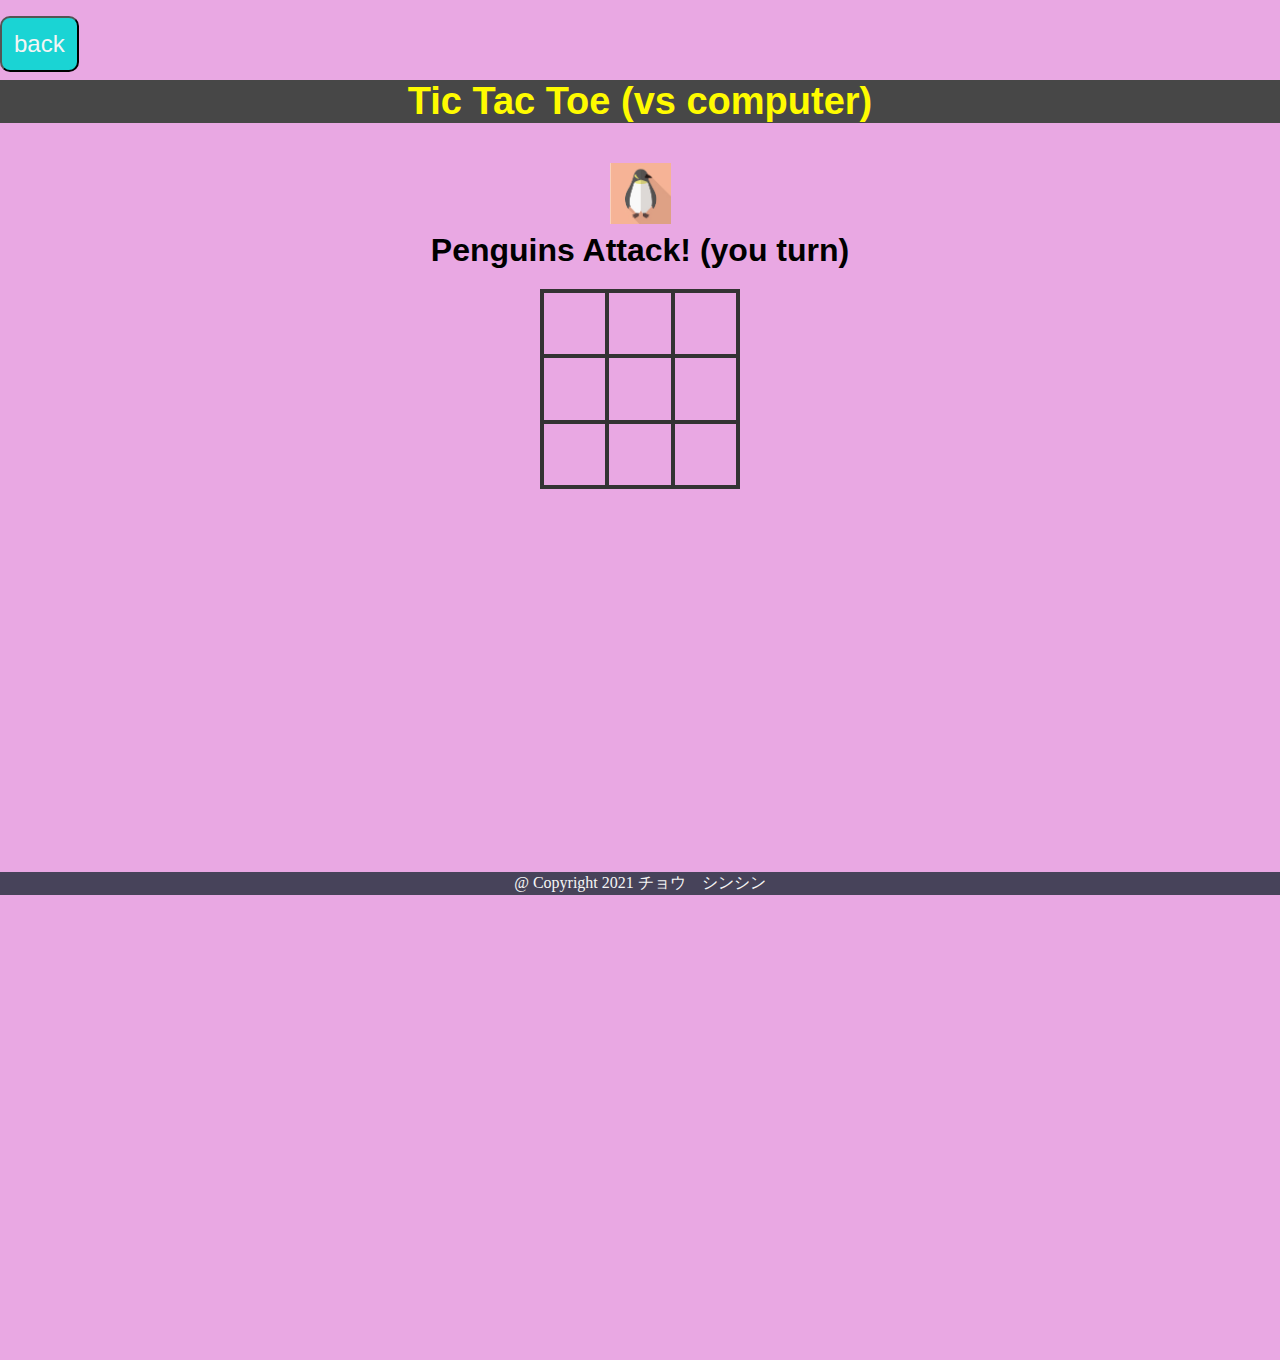
<file: 06_tic_tac_toe.html>
<!DOCTYPE html>
<html lang="ja">
    <head>
        <meta charset="UTF-8">
        <meta name="viewport" content="width=device-width,initial-scale=1.0">
        <title>Tic Tac Toe</title>

        <link rel="icon" href="tic_tac_toe.ico">
        <link rel="stylesheet" href="css/animate.css">
        <link rel="stylesheet" href="css/tic_tac_toe.css">
    </head>

    <body>
        <div class ="back">
            <button id="btn99" class="btn" type="button" onclick="history.back()">back</button>
        </div>

        <div class="wrapper">
            <header>Tic Tac Toe (vs computer)</header>

            <div class="game-container">
                <div class="message-container">
                    <div id="msgtext"> </div>
                </div>

            <div class="squares-container">
                <div class="squares-box" id="squaresBox">
                    <div class="square" id="a_1"></div>
                    <div class="square" id="a_2"></div>
                    <div class="square" id="a_3"></div>
                    <div class="square" id="b_1"></div>
                    <div class="square" id="b_2"></div>
                    <div class="square" id="b_3"></div>
                    <div class="square" id="c_1"></div>
                    <div class="square" id="c_2"></div>
                    <div class="square" id="c_3"></div>
                </div>
            </div>

            <div class="btn-container">
                <div class="js-hidden" id="newgame-btn">
                    <button id="btn90" class="btn" type="button">New Game</button>
                </div>
            </div>

                </div>
            </div>

        <!--フッター-->
        <footer>
            <p>@ Copyright 2021 チョウ　シンシン</p>
        </footer>

        <!--jQueryを使用する-->
        <script src="https://ajax.googleapis.com/ajax/libs/jquery/1.12.0/jquery.min.js"></script>
        <script type="text/javascript" src="js/snowfall.jquery.min.js"></script>
        <script src="js/tic_tac_toe.js"></script>

    </body>
    
</html>
</file>
<file: css/tic_tac_toe.css>
@charset "utf-8";

html{
    font-size:16px;
 }

 /*「＊」はユニバーサルセレクタ（すべての要素を対象にするセレクタ）でbox-sizing:border-box;1を指定*/
 /*この指定はborderとpaddingをボックスサイズ（widthとheight)の中に含めて算出するので、スタイリングがしやすい*/
 *, *::before, *::after{
   box-sizing: border-box;
 }

 body{
   margin:0;
   line-height:notmal;/*ブラウザが自動的に行間を決める*/
   font-family: "Helvetica Neue",
   Arial, 
   "Hiragino Kaku Gothic ProN",
   "Hiragino Sans",
   Meiryo,
   sans-serif;
   background:rgb(233,168,227);
   overflow:hidden;
 }
 
 p{
   margin: 0;
   padding: 0;
 }

 /********************************************************/
 /*ヘッダー　　　　　　　　　　　　　　　　　　　　　　　　　*/
 /*******************************************************/
 header{
   margin-top: 8px;
   color:rgb(255,251,0);
   font-size:38px;
   font-weight: bold;
   text-align: center;
   background: rgb(71,71,71);
 }
 /****************************************************/
 /* ゲーム全体                                         */
 /****************************************************/
.wrapper{
  position:relative;/*相対位置*/
  max-width:100vw;/*すべての要素をBox-sizing:border-boxとしているので含めてmin-width*100vwに*/
  min-height: 100vw;/*すべての要素をBox-sizing:border-boxとしているので含めてmin-width*100vwに*/
  margin: 0;
  padding: 0;
  padding-bottom: 23px;/*footer+paddingの高さ*/
  text-align: center;
}

/****************************************************/
 /* ゲームエリア                                      */
 /****************************************************/
 /*class=game-container ゲームエリア*/
 .game-container{
   padding:40px 0;
 }
/*class=game-container  メッセージエリア*/
.message-container{
  margin-bottom: 20px;
  font-size:2em;
  font-weight:bold;
  overflow: hidden;
}







.js-hidden{
  display: none;
}
 /****************************************************/
 /* class=squares-container                          */
 /****************************************************/
 .squares-container{
   display:flex;
   flex-wrap:wrap;
   margin:0 auto;
   width:200px;
 }

 .squares-box{
   width:200px;
   height:200px;
   display:flex;
   flex-wrap:wrap;
   border:solid 2px #333;
 }

 .square{
   position:relative;
   width:calc(196px/3);
   height:calc(196px/3);
   border:solid 2px #333;
 }

 /*penguins  */
 .js-pen-checked::before{
   position:absolute;
   top:0;
   left:0;
   width: 61px;
   height: 61px;
   content: '';/*   */
   background-image: url(../img/penguins.jpg);
   background-size: contain;
 }

 /*bear  */
 .js-bear-checked::before{
  position:absolute;
  top:0;
  left:0;
  width: 61px;
  height: 61px;
  content: '';/*   */
  background-image: url(../img/whitebear.jpg);
  background-size: contain;
 }

 /*non-protectマウスイベントを有効にする*/
 .js-clickable{
   content: "";
 }
 /* protect:ホバーやクリックなどのマウスイベントを無効にする*/
 .js-unclickable{
   pointer-events:none;
 }

 /*winner-line hige-light */
 .js-pen_highLight{
   border:solid 2px red;
 }
 .js-bear_highLight{
   border:solid 2px blue;
 }
 /****************************************************/
 /* ボタンのスタイル　　　　　　                        */
 /****************************************************/
 /*class ="btn"*/
.btn{
  margin-top:8px;
  padding:12px;
  border-radius: 10px;
  color:whitesmoke;
  font-size:24px;
  background: rgb(26,212,212);
  user-select:none;
  cursor:pointer;/*カーソルをポインターの形にする*/
}
 /****************************************************/
 /* backボタン　　　　　　　　                         */
 /****************************************************/
/*class ="back"*/
.back{
  margin-top:8px;
  text-align: left;
}
/****************************************************/
 /* New Gameボタン　　　　　　　　                         */
 /****************************************************/
/*class =".btn-container"*/
.btn-container{
  padding-top:40px;
}
/*id ="btn90" */
#btn90:hover{
  background-color:#ffd347;
  transition-duration: 0.4s;
}
 /****************************************************/
 /* footer                                           */
 /****************************************************/
footer>p{
  position:absolute;/*←絶対位置 */
  bottom:5px;/*下に固定 */
  width:100%;
  margin:0px;
  padding:1px;
  color:whitesmoke;
  font:16px Rajdhani;
  text-align: center;
  background: rgba(1,24,31,0.7);
}

 /****************************************************/
 /* Media Query responsive setting                   */
 /****************************************************/
 /*moblieの時のスタイル */
  @media screen and (max-width:480px){
   .wrapper{
     padding-bottom: 23px; /*←footer+paddingの高さ*/
    }
   .btn-container{
     padding-top:2px;
    } 
   /*ヘッダー*/
   header{
     font-size:24px;
    }
   /*メッセージ*/
   #msgtext{
     font-size: 20px;
    }  
  };
</file>
